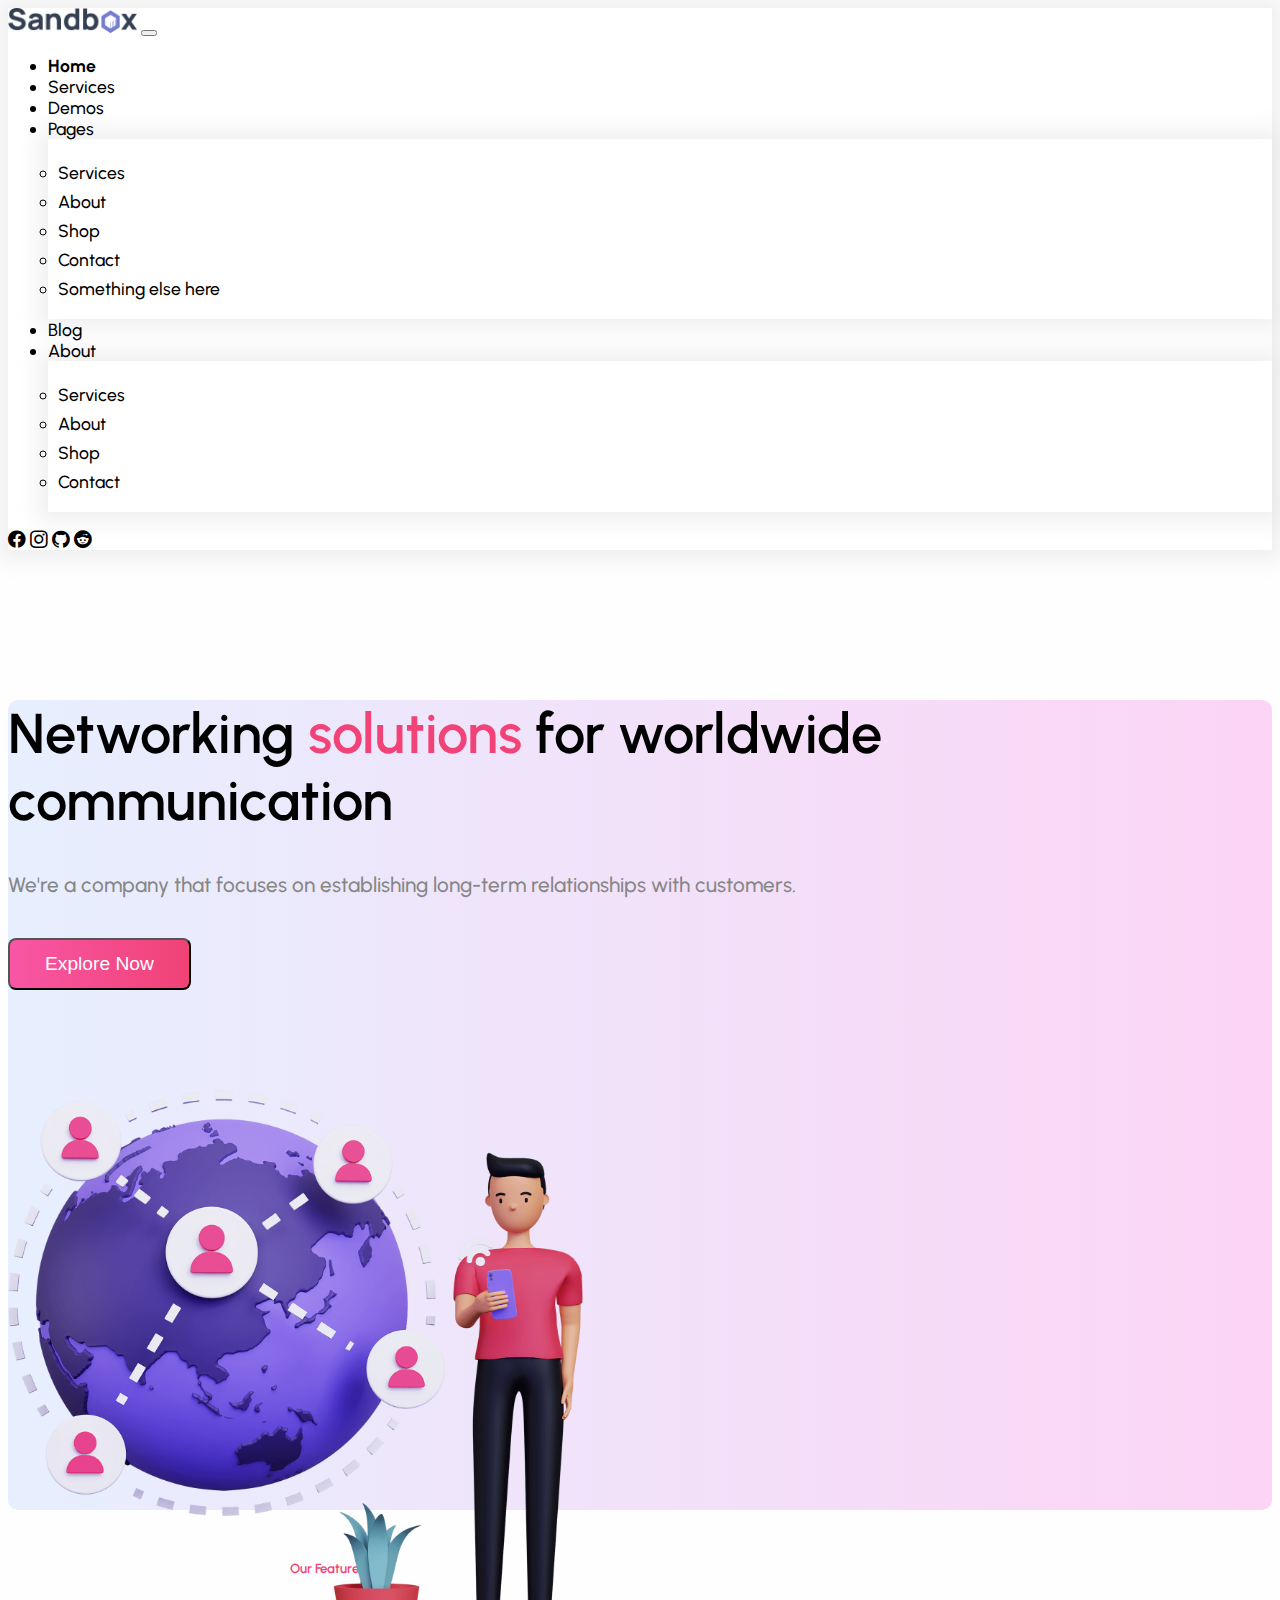
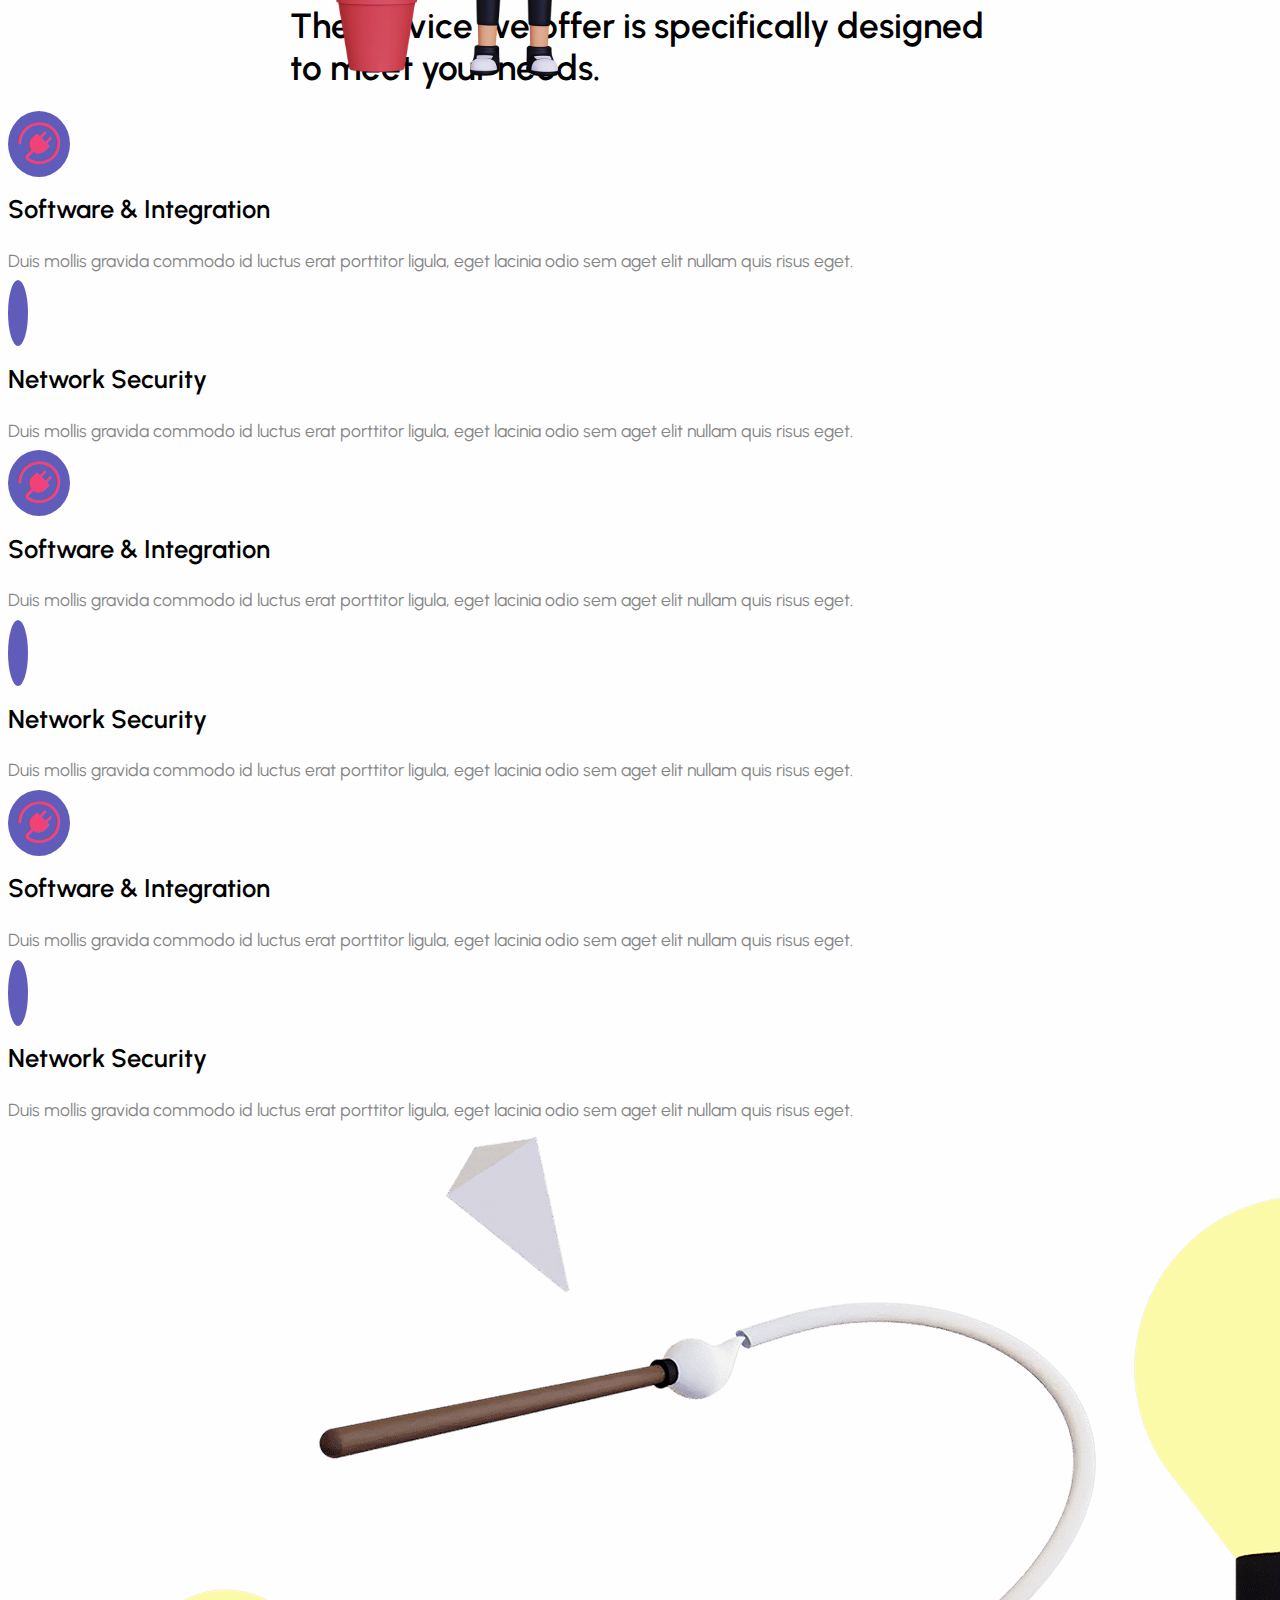
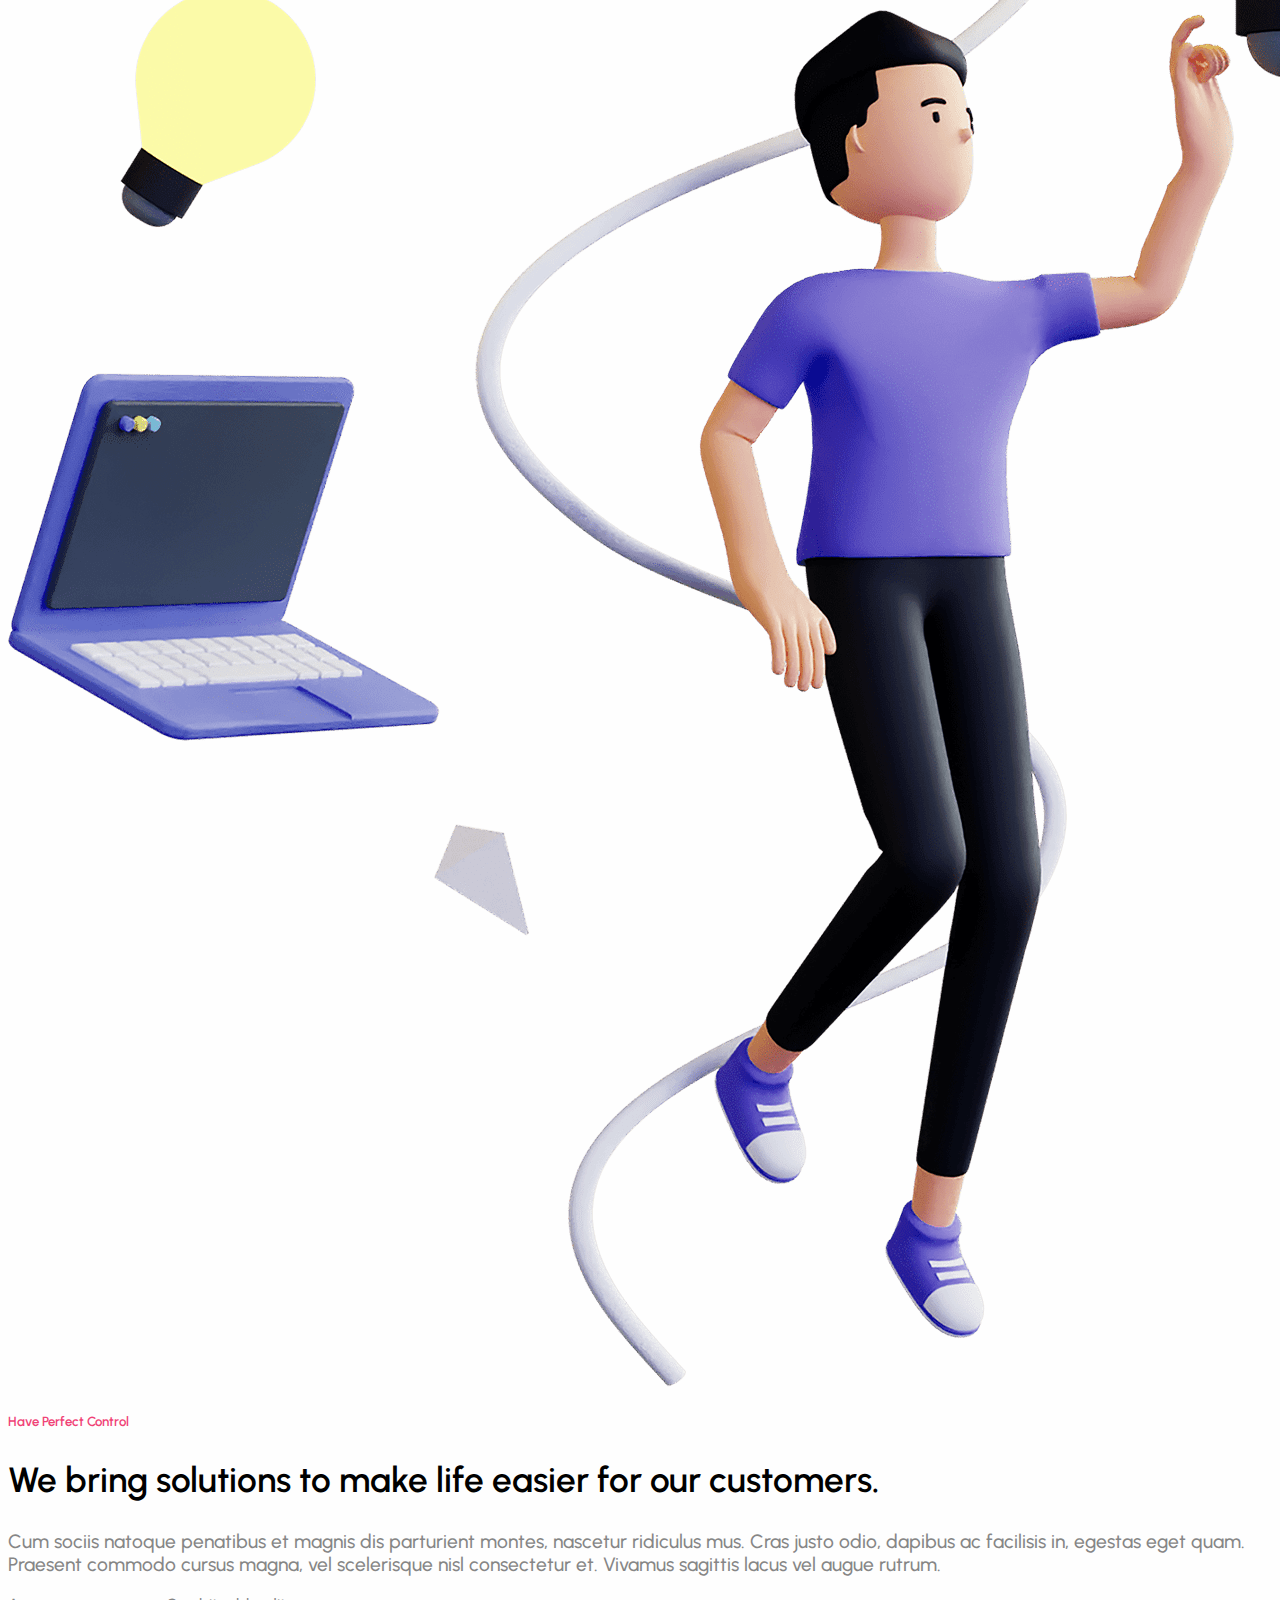
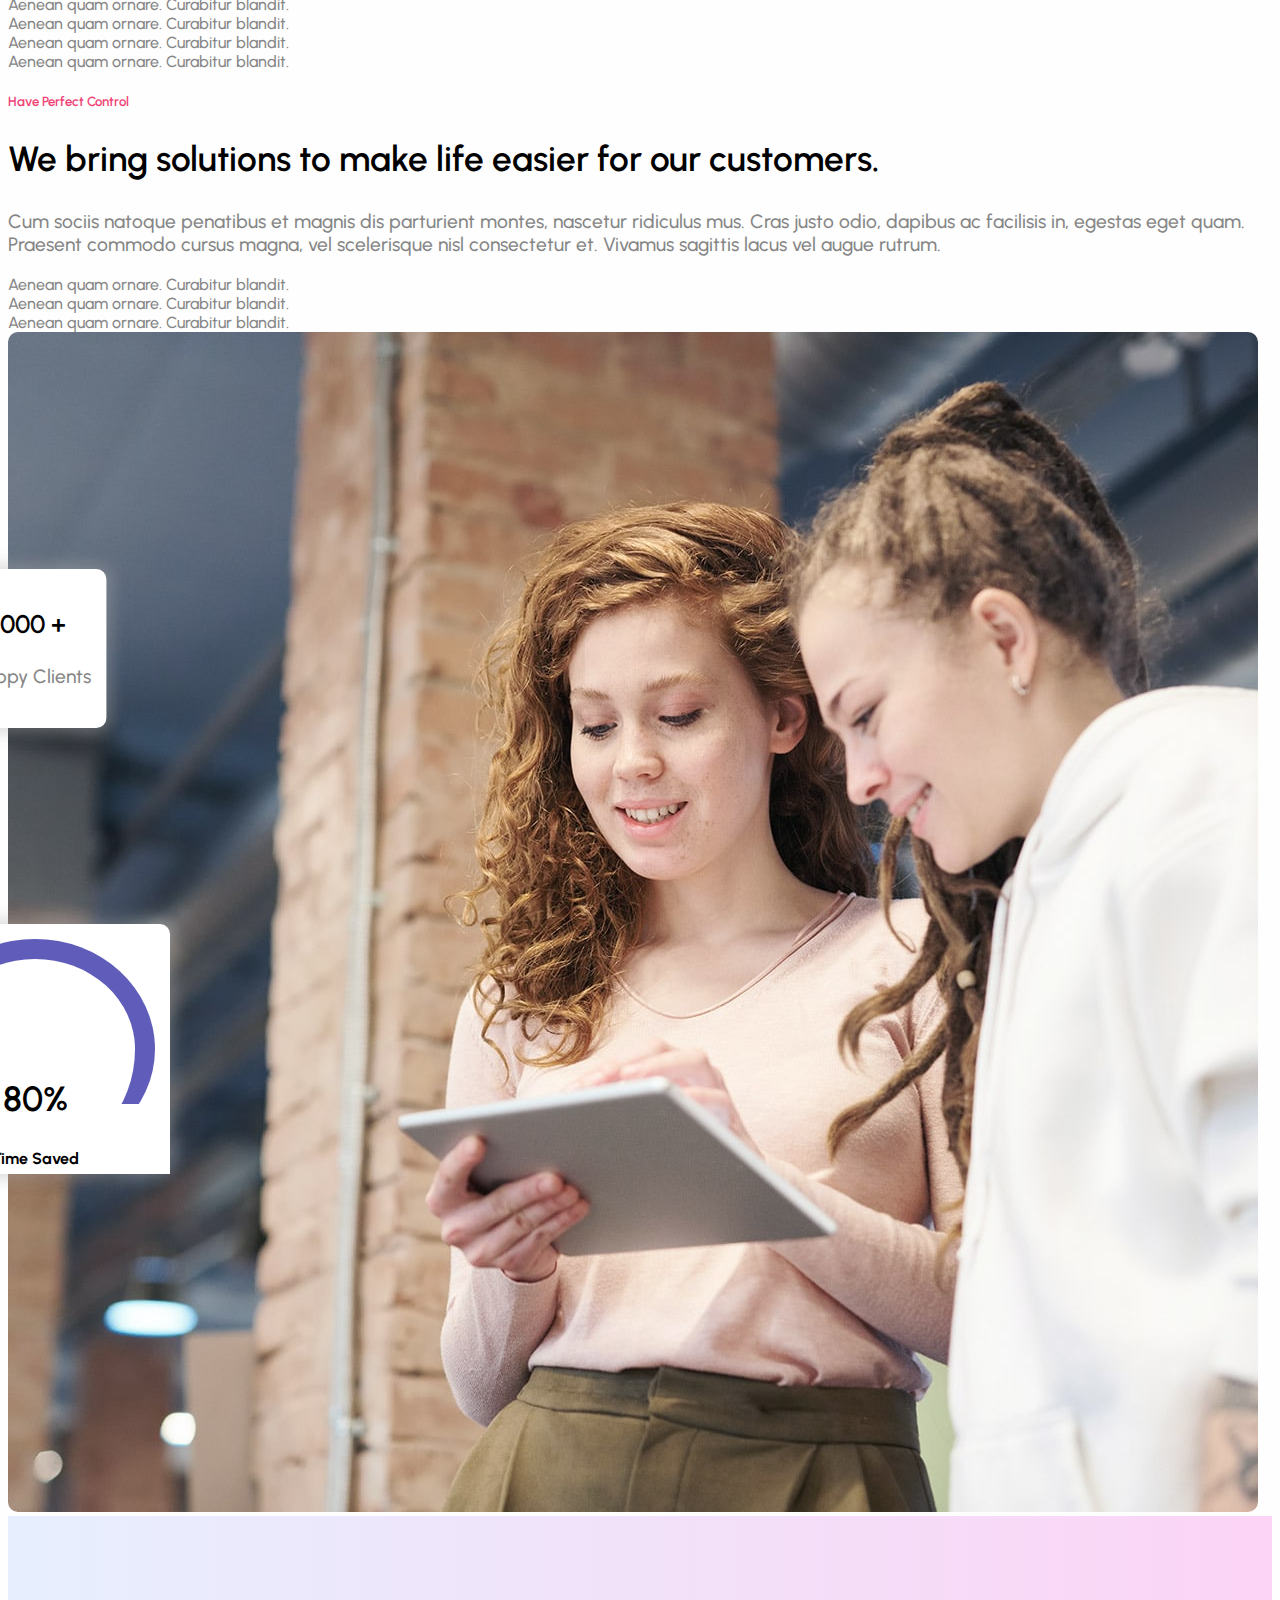
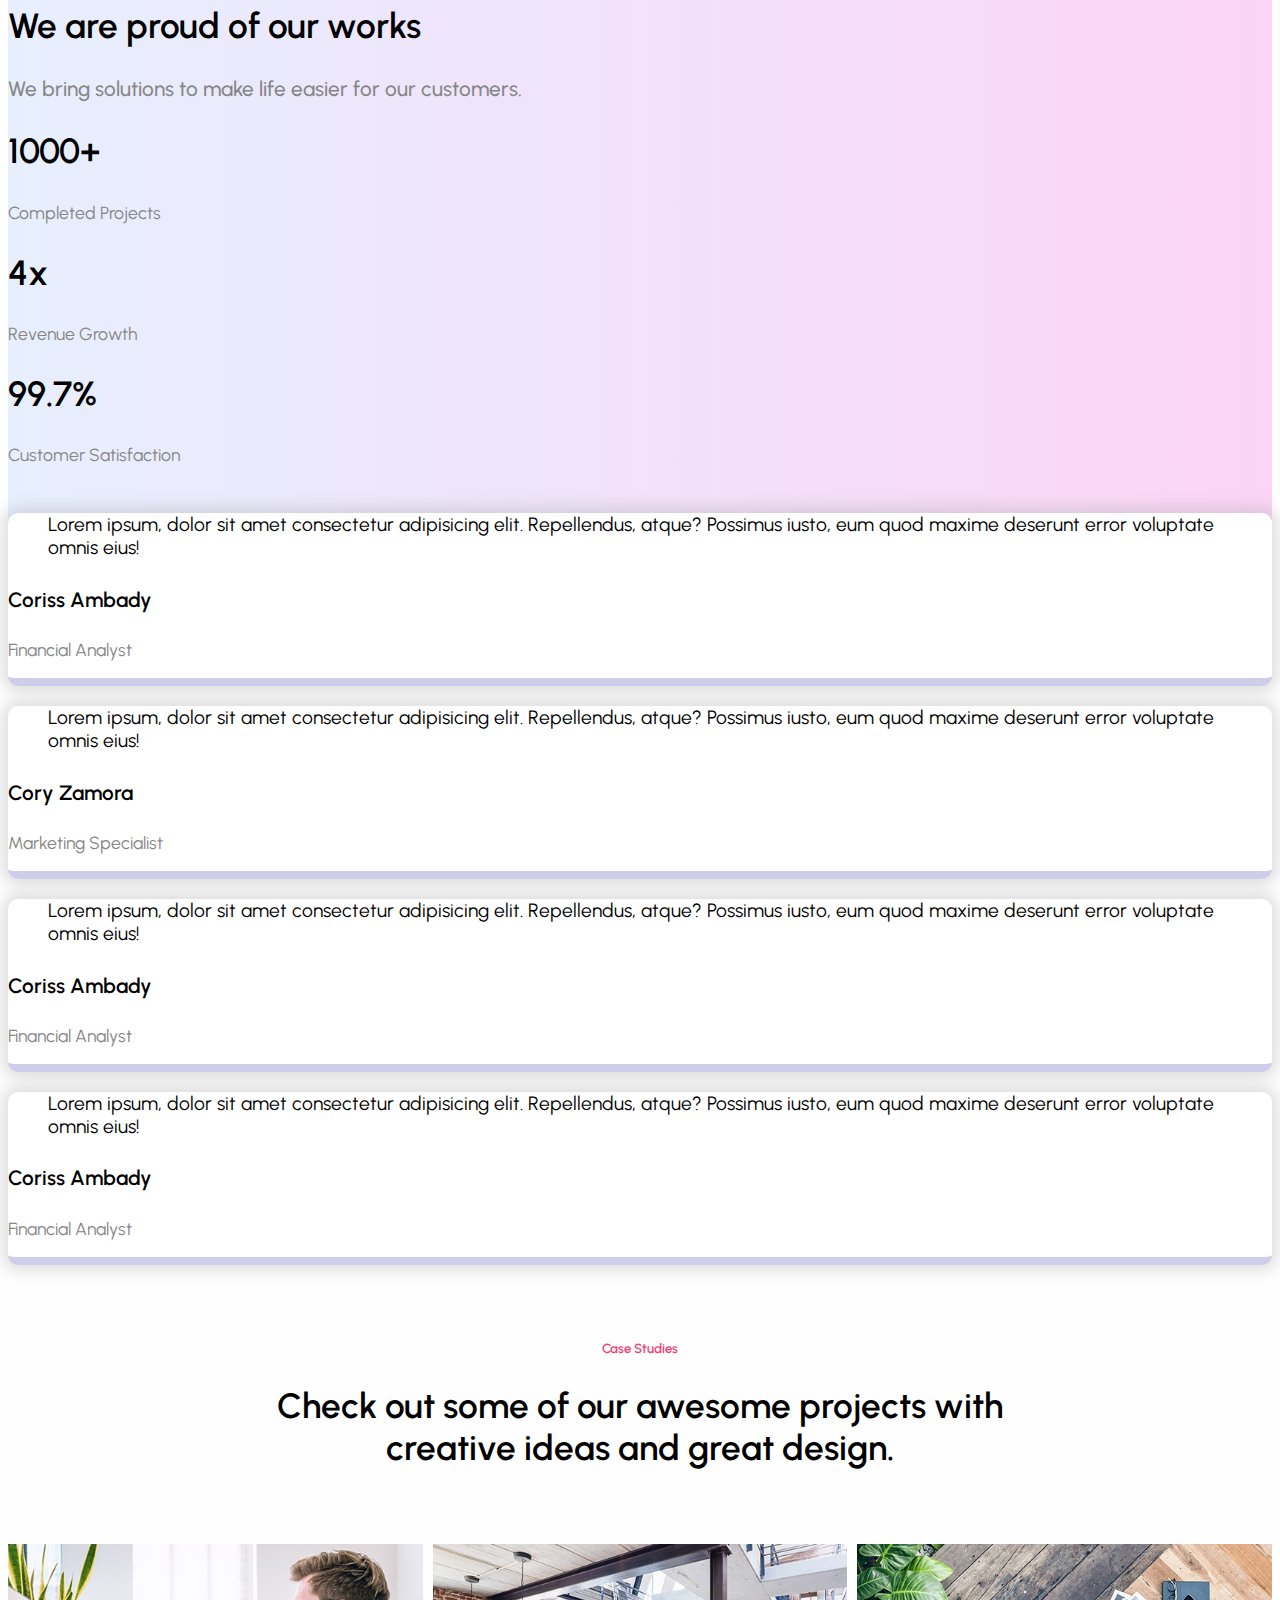
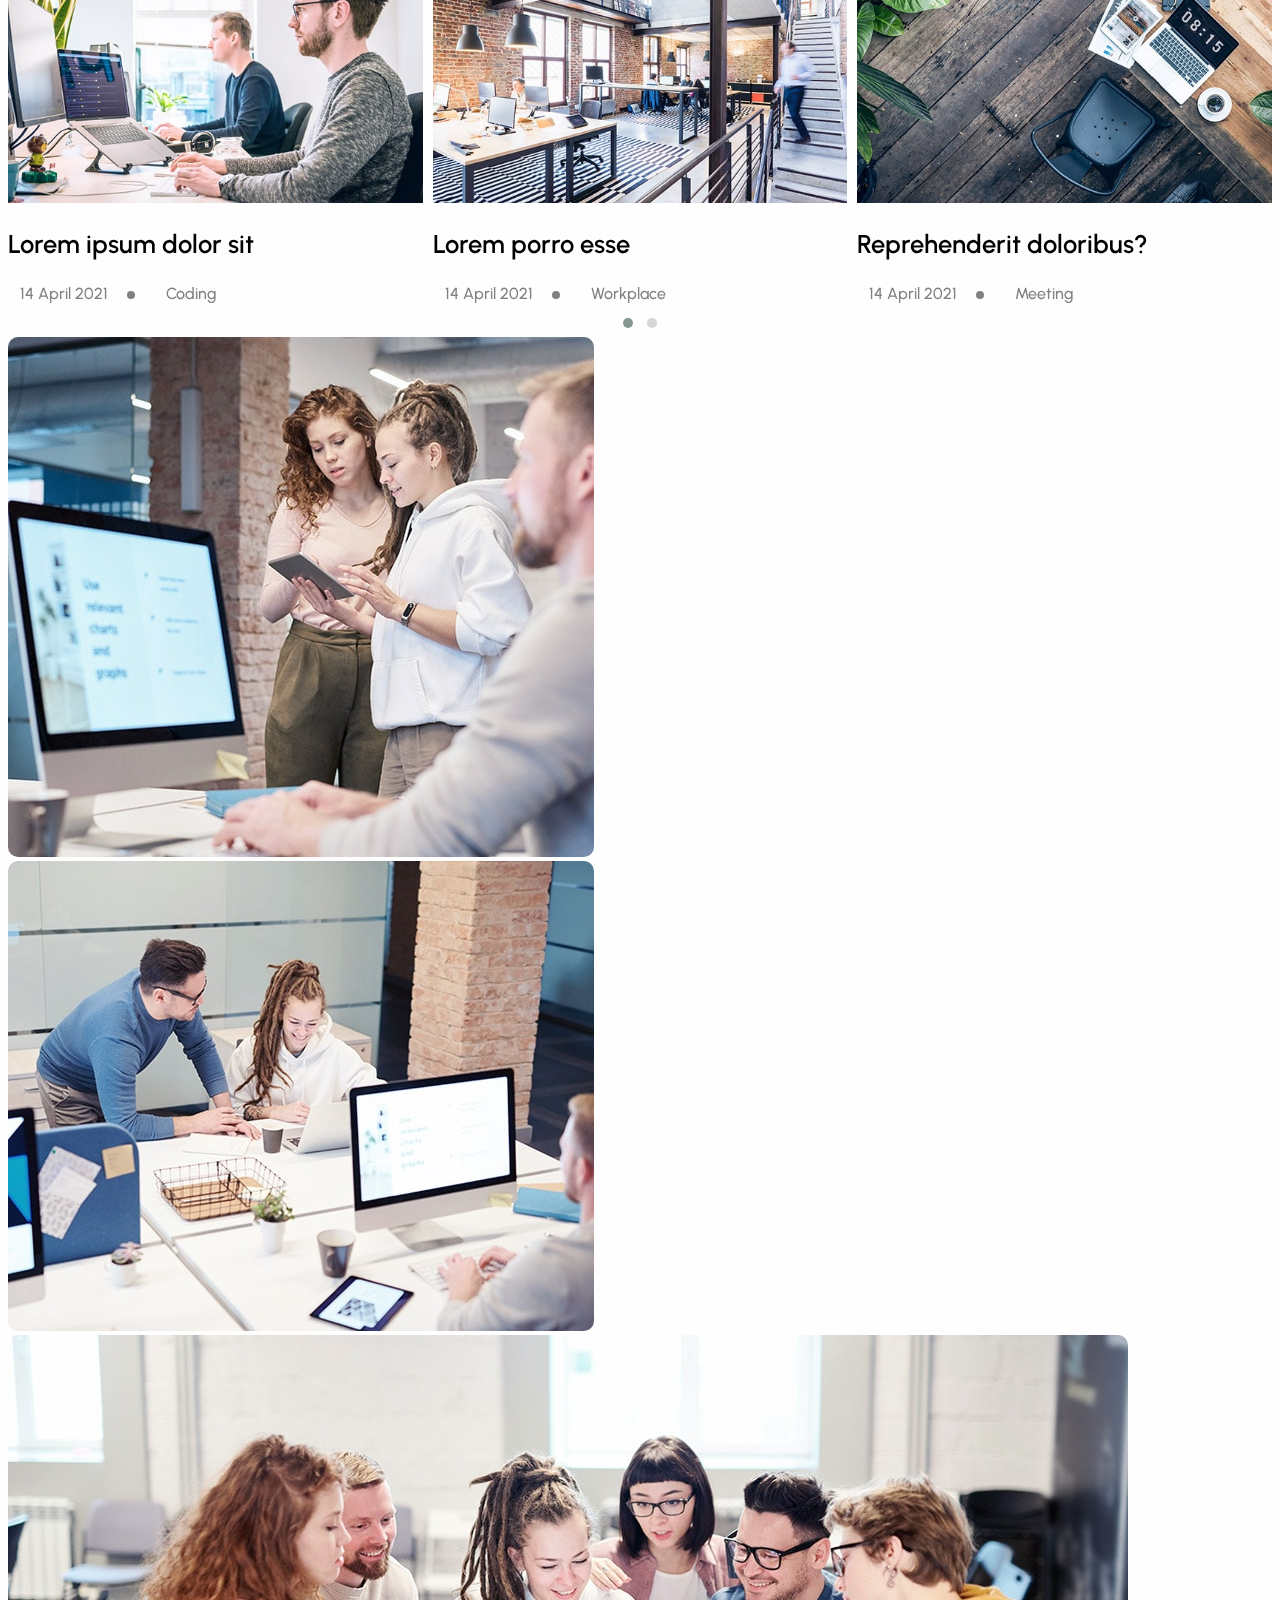
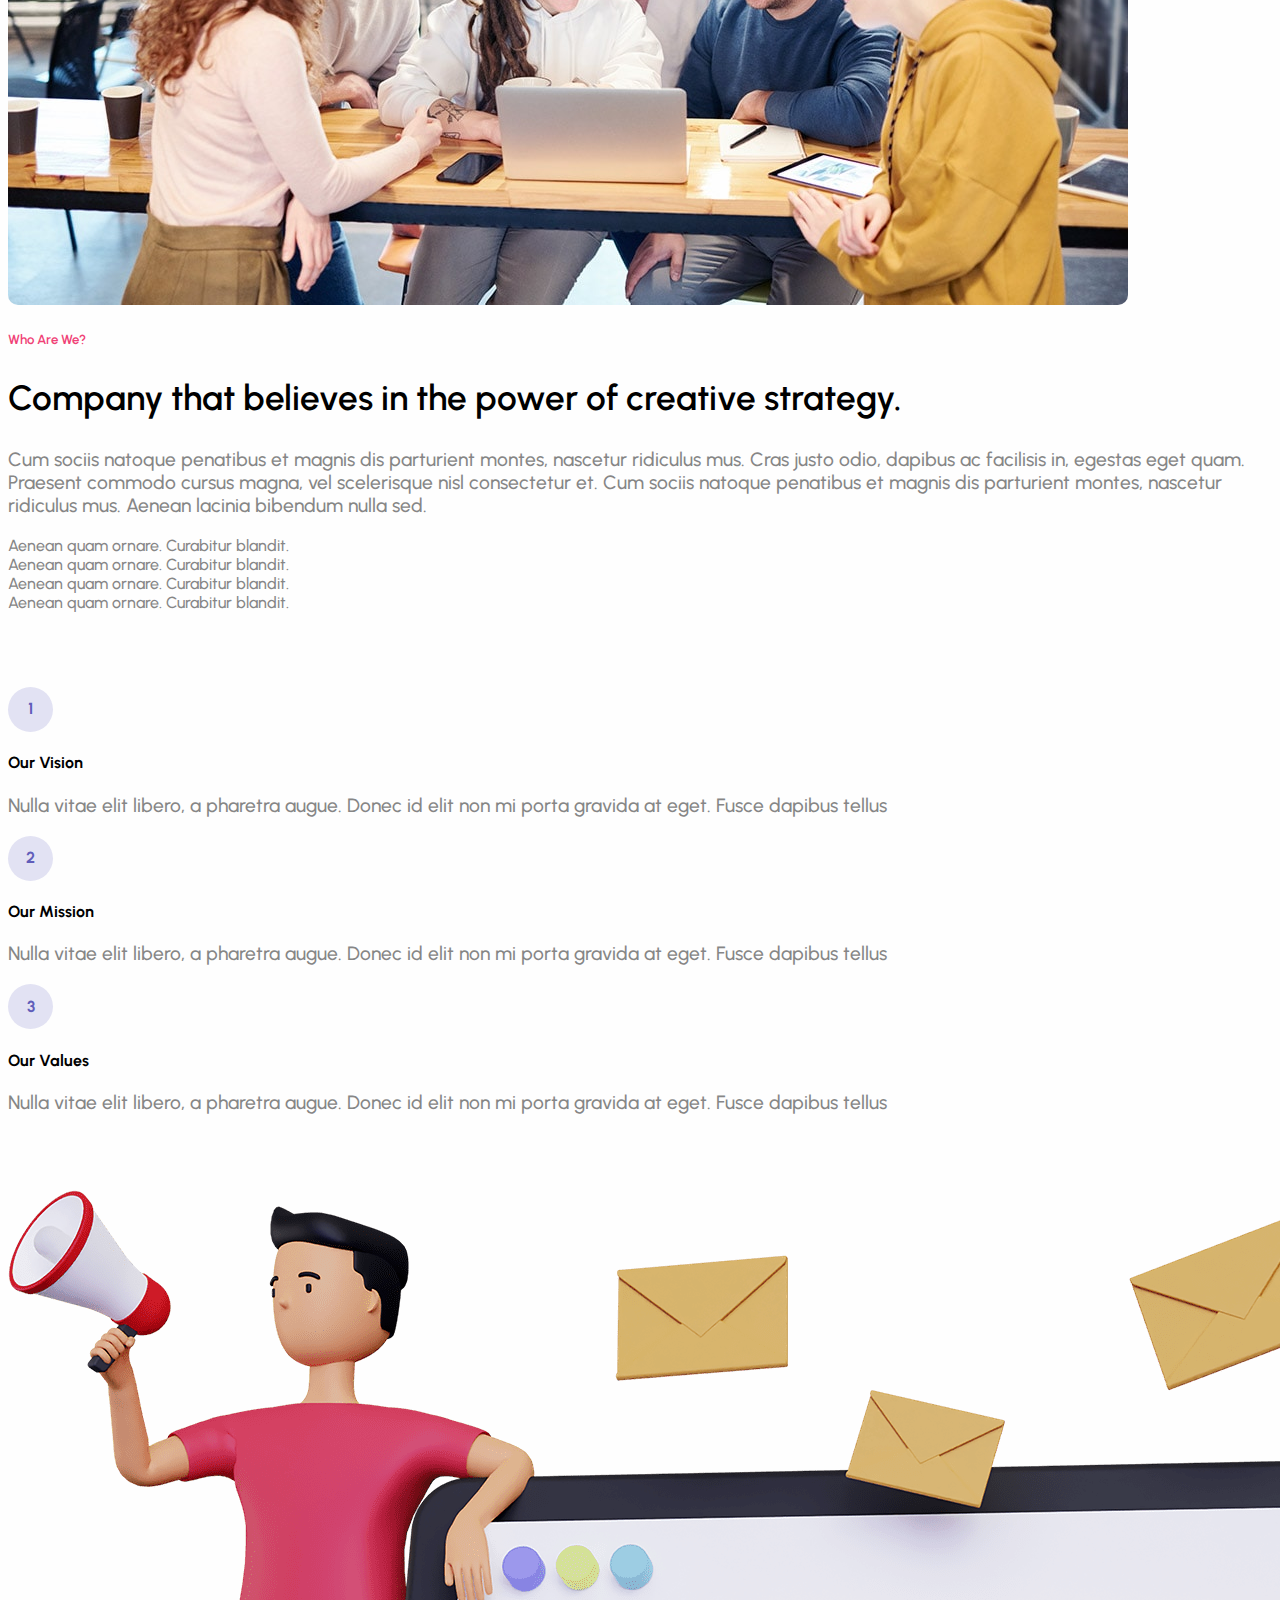
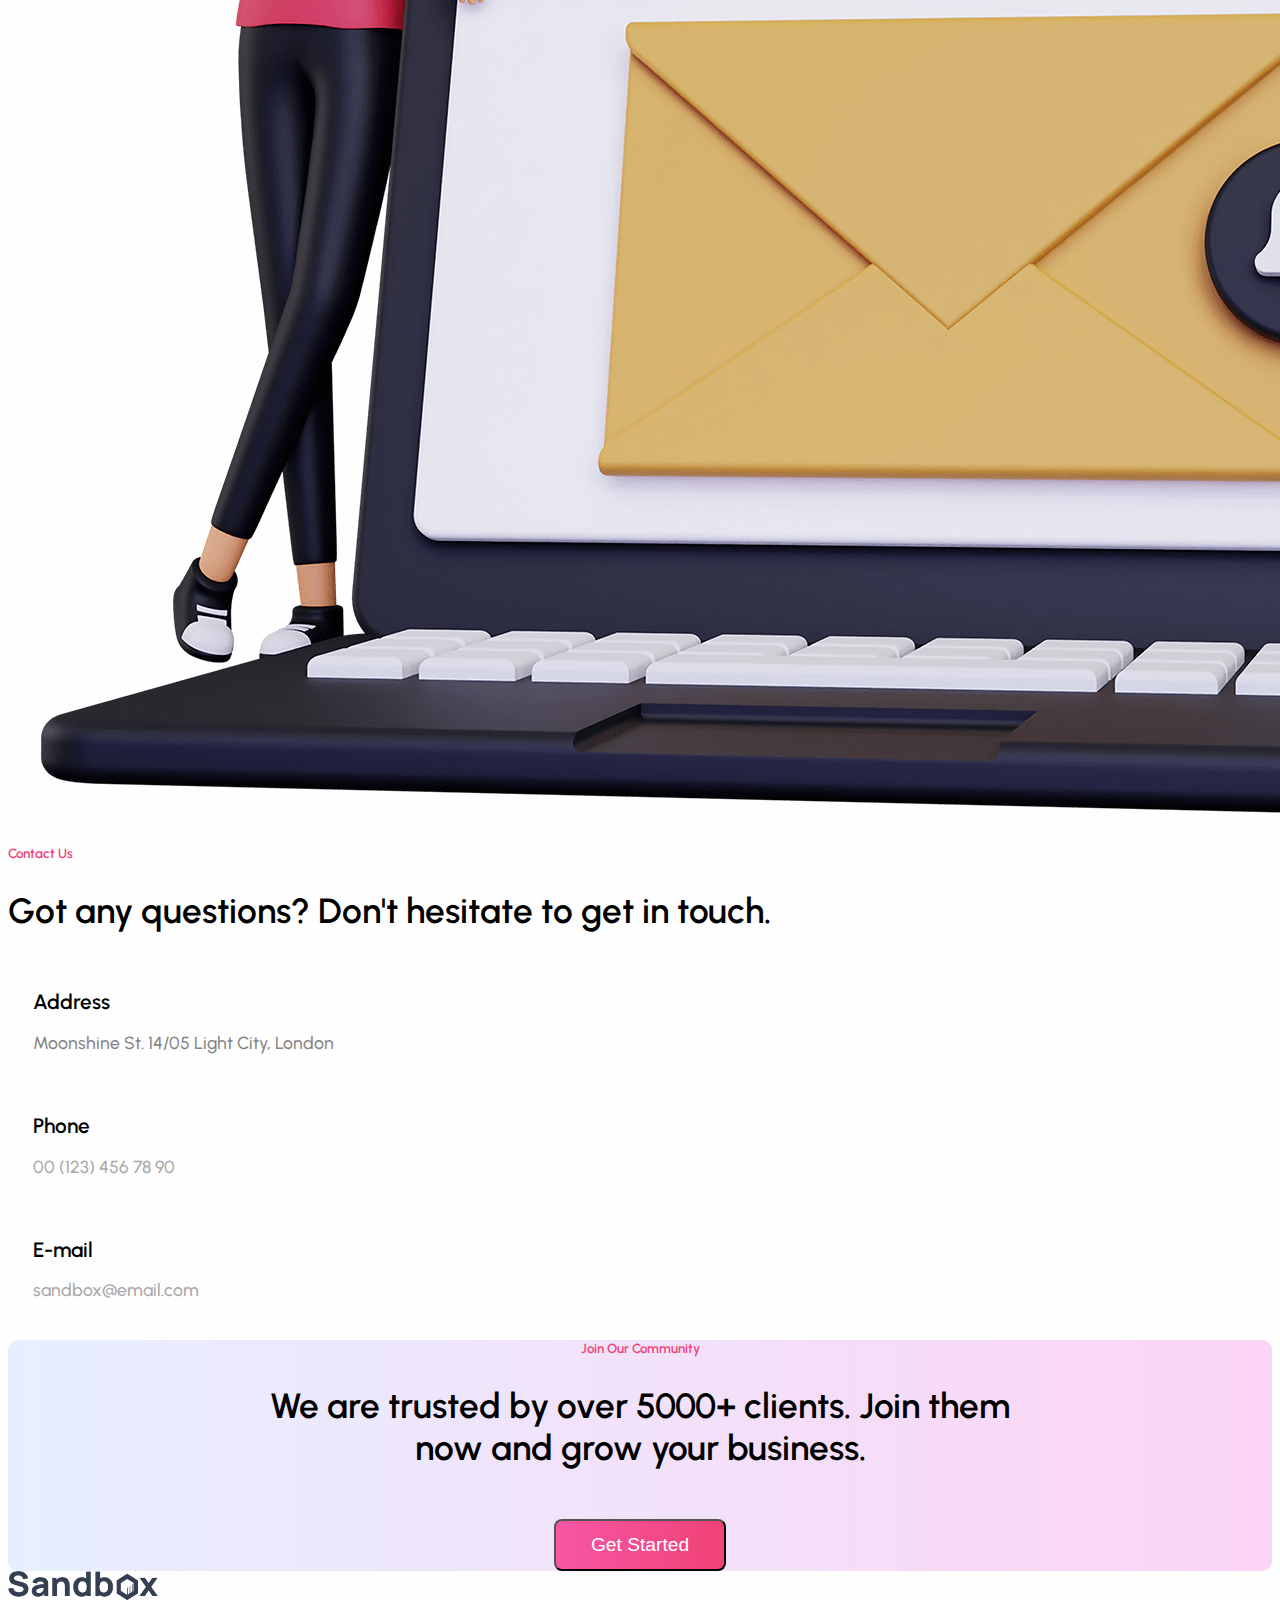
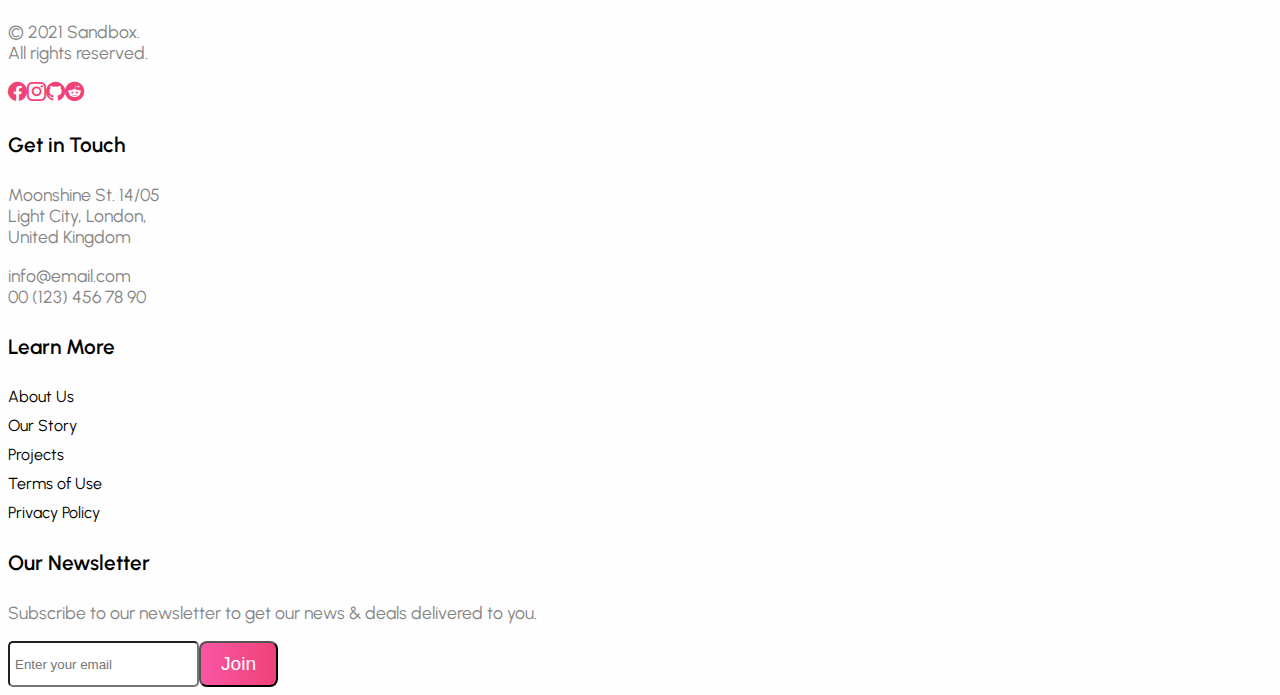
<file: index.html>
<!DOCTYPE html>
<html lang="en">
<head>
    <meta charset="UTF-8">
    <meta http-equiv="X-UA-Compatible" content="IE=edge">
    <meta name="viewport" content="width=device-width, initial-scale=1.0">
    
    <!-- CSS only -->
    <link href="https://cdn.jsdelivr.net/npm/bootstrap@5.1.3/dist/css/bootstrap.min.css" rel="stylesheet" integrity="sha384-1BmE4kWBq78iYhFldvKuhfTAU6auU8tT94WrHftjDbrCEXSU1oBoqyl2QvZ6jIW3" crossorigin="anonymous">
    <link rel="stylesheet" href="https://cdn.jsdelivr.net/npm/bootstrap-icons@1.8.1/font/bootstrap-icons.css">
    <link rel="stylesheet" href="https://cdnjs.cloudflare.com/ajax/libs/font-awesome/6.1.1/css/all.min.css" integrity="sha512-KfkfwYDsLkIlwQp6LFnl8zNdLGxu9YAA1QvwINks4PhcElQSvqcyVLLD9aMhXd13uQjoXtEKNosOWaZqXgel0g==" crossorigin="anonymous" referrerpolicy="no-referrer" />
    <link rel="stylesheet" href="https://cdnjs.cloudflare.com/ajax/libs/OwlCarousel2/2.3.4/assets/owl.carousel.min.css" integrity="sha512-tS3S5qG0BlhnQROyJXvNjeEM4UpMXHrQfTGmbQ1gKmelCxlSEBUaxhRBj/EFTzpbP4RVSrpEikbmdJobCvhE3g==" crossorigin="anonymous" referrerpolicy="no-referrer" />
    <link rel="stylesheet" href="https://cdnjs.cloudflare.com/ajax/libs/OwlCarousel2/2.3.4/assets/owl.theme.default.min.css" integrity="sha512-sMXtMNL1zRzolHYKEujM2AqCLUR9F2C4/05cdbxjjLSRvMQIciEPCQZo++nk7go3BtSuK9kfa/s+a4f4i5pLkw==" crossorigin="anonymous" referrerpolicy="no-referrer" />
    <link rel="stylesheet" href="scss/index.css">
    <link rel="stylesheet" href="scss/animate.css">
    <title>Document</title>
</head>
<body>
    <div class="navbarr">
            <nav class="navbar navbar-expand-lg navbar-light py-3">
                <div class="container">
                  <a class="navbar-brand" href="index.html#"><img src="img/logo-purple@2x.png" class="logo" alt=""></a>
                  <button class="navbar-toggler" type="button" data-bs-toggle="collapse" data-bs-target="#navbarSupportedContent" aria-controls="navbarSupportedContent" aria-expanded="false" aria-label="Toggle navigation">
                    <span class="navbar-toggler-icon"></span>
                  </button>
                  <div class="collapse navbar-collapse" id="navbarSupportedContent">
                    <ul class="navbar-nav mx-auto mb-2 mb-lg-0">
                      <li class="nav-item mx-3">
                        <a class="nav-link active" aria-current="page" href="index.html#">Home</a>
                      </li>
                      <li class="nav-item mx-3">
                        <a class="nav-link text-success" href="services.html#">Services</a>
                      </li>
                      <li class="nav-item mx-3">
                        <a class="nav-link" href="#">Demos</a>
                      </li>
                      <li class="nav-item mx-3">
                        <a class="nav-link" href="#">
                          Pages
                        </a>
                        <ul class="dropdown-menu">
                          <li><a class="dropdown-item" href="#">Services</a></li>
                          <li><a class="dropdown-item" href="#">About</a></li>
                          <li><a class="dropdown-item" href="#">Shop</a></li>
                          <li><a class="dropdown-item" href="#">Contact</a></li>
                          <li><a class="dropdown-item" href="#">Something else here</a></li>
                        </ul>
                      </li>
                      <li class="nav-item mx-3">
                        <a class="nav-link" href="#">Blog</a>
                      </li>
                      <li class="nav-item mx-3">
                        <a class="nav-link" href="#">
                          About
                        </a>
                        <ul class="dropdown-menu" aria-labelledby="navbarDropdown2">
                          <li><a class="dropdown-item" href="services.html#">Services</a></li>
                          <li><a class="dropdown-item" href="#">About</a></li>
                          <li><a class="dropdown-item" href="#">Shop</a></li>
                          <li><a class="dropdown-item" href="#">Contact</a></li>
                          
                        </ul>
                      </li>
                    </ul>
                    <div class="d-flex icons">
                        <i class="bi bi-facebook mx-2"></i>
                        <i class="bi bi-instagram mx-2"></i>
                        <i class="bi bi-github mx-2"></i>
                        <i class="bi bi-reddit mx-2"></i>
                    </div>
                  </div>
                </div>
              </nav>
    </div>

    <div class="banner banner1">
        <div class="ban1bac mx-3">
            <div class="container">
                <div class="row pt-5">
                    <div class="col-lg-6">
                         <div class="textwrap">
                             <h1>Networking <span class="pink">solutions</span> for worldwide communication</h1>
                             <p class="bp mt-4">We're a company that focuses on establishing long-term relationships with customers.
                            </p>
                            <button class="btn btn-md">Explore Now</button>
                         </div>
                     </div>
                     <div class="col-lg-5 my-3 my-lg-0 b1imgbcw">
                         <img src="img/b1bg.png" alt="" class="w-100 b1img">
                     </div>
                </div>
            </div>
        </div>
    </div>

    <div class="features">
        <div class="container py-5">
            <div class="title text-center">
                <h5>Our Features</h5>
                <h2 class="my-3">The service we offer is specifically designed to meet your needs.</h2>
            </div>
            <div class="row mt-5">
                <div class="col-lg-4 p-3 mt-4">
                    <div class="row">
                        <div class="col-3 text-center feat_icon">
                            <i class="bi bi-plugin"></i>
                        </div>
                        <div class="col-9">
                            <h3>Software & Integration</h3>
                            <p>Duis mollis gravida commodo id luctus erat porttitor ligula, eget lacinia odio sem aget elit nullam quis risus eget.</p>
                        </div>
                    </div>
                </div>
                <div class="col-lg-4 p-3 mt-4">
                    <div class="row">
                        <div class="col-3 feat_icon text-center">
                            <i class="fa-solid fa-shield-halved"></i>
                        </div>
                        <div class="col-9">
                            <h3>Network Security</h3>
                            <p>Duis mollis gravida commodo id luctus erat porttitor ligula, eget lacinia odio sem aget elit nullam quis risus eget.</p>
                        </div>
                    </div>
                </div>
                <div class="col-lg-4 p-3 mt-4">
                    <div class="row">
                        <div class="col-3 feat_icon text-center">
                            <i class="bi bi-plugin"></i>
                        </div>
                        <div class="col-9">
                            <h3>Software & Integration</h3>
                            <p>Duis mollis gravida commodo id luctus erat porttitor ligula, eget lacinia odio sem aget elit nullam quis risus eget.</p>
                        </div>
                    </div>
                </div>
                <div class="col-lg-4 p-3 mt-4">
                    <div class="row">
                        <div class="col-3 feat_icon text-center">
                            <i class="fa-solid fa-shield-halved"></i>
                        </div>
                        <div class="col-9">
                            <h3>Network Security</h3>
                            <p>Duis mollis gravida commodo id luctus erat porttitor ligula, eget lacinia odio sem aget elit nullam quis risus eget.</p>
                        </div>
                    </div>
                </div>
                <div class="col-lg-4 p-3 mt-4">
                    <div class="row">
                        <div class="col-3 feat_icon text-center">
                            <i class="bi bi-plugin"></i>
                        </div>
                        <div class="col-9">
                            <h3>Software & Integration</h3>
                            <p>Duis mollis gravida commodo id luctus erat porttitor ligula, eget lacinia odio sem aget elit nullam quis risus eget.</p>
                        </div>
                    </div>
                </div>
                <div class="col-lg-4 p-3 mt-4">
                    <div class="row">
                        <div class="col-3 feat_icon text-center">
                            <i class="fa-solid fa-shield-halved"></i>
                        </div>
                        <div class="col-9">
                            <h3>Network Security</h3>
                            <p>Duis mollis gravida commodo id luctus erat porttitor ligula, eget lacinia odio sem aget elit nullam quis risus eget.</p>
                        </div>
                    </div>
                </div>
            </div>
        </div>
    </div>
    <div class="picban my-5">
        <div class="container">
            <div class="row justify-content-between">
                <div class="col-lg-6 piccol">
                    <img src="img/b2b.png" alt="" class="w-100">
                </div>
                <div class="col-lg-5 textcol">
                    <div class="text-wrap pt-5">
                        <h5 class="pt-lg-5">Have Perfect Control</h5>
                        <h2 class="my-4">We bring solutions to make life easier for our customers.</h2>
                        <p>Cum sociis natoque penatibus et magnis dis parturient montes, nascetur ridiculus mus. Cras justo odio, dapibus ac facilisis in, egestas eget quam. Praesent commodo cursus magna, vel scelerisque nisl consectetur et. Vivamus sagittis lacus vel augue rutrum.</p>
                        <div class="row">
                            <div class="col-lg-6">
                                <div class="nowrap my-3">
                                    <div><i class="fa-solid fa-circle-check me-3"></i></div>
                                    <div>Aenean quam ornare. Curabitur blandit.</div>
                                </div>
                            </div>
                            <div class="col-lg-6">
                                <div class="nowrap my-3">
                                    <div><i class="fa-solid fa-circle-check me-3"></i></div>
                                    <div>Aenean quam ornare. Curabitur blandit.</div>
                                </div>
                            </div>
                            <div class="col-lg-6">
                                <div class="nowrap my-3">
                                    <div><i class="fa-solid fa-circle-check me-3"></i></div>
                                    <div>Aenean quam ornare. Curabitur blandit.</div>
                                </div>
                            </div>
                            <div class="col-lg-6">
                                <div class="nowrap my-3">
                                    <div><i class="fa-solid fa-circle-check me-3"></i></div>
                                    <div>Aenean quam ornare. Curabitur blandit.</div>
                                </div>
                            </div>
                        </div>
                    </div>
                </div>
            </div>
        </div>
    </div>

    <div class="picban picban2 my-5">
        <div class="container">
            <div class="row justify-content-between">
                <div class="col-lg-5 textcol">
                    <div class="text-wrap pt-5">
                        <h5>Have Perfect Control</h5>
                        <h2 class="my-4">We bring solutions to make life easier for our customers.</h2>
                        <p>Cum sociis natoque penatibus et magnis dis parturient montes, nascetur ridiculus mus. Cras justo odio, dapibus ac facilisis in, egestas eget quam. Praesent commodo cursus magna, vel scelerisque nisl consectetur et. Vivamus sagittis lacus vel augue rutrum.</p>
                        <div class="list">
                            <div class="nowrap my-3">
                                <div><i class="fa-solid fa-circle-check me-3"></i></div>
                                <div>Aenean quam ornare. Curabitur blandit.</div>
                            </div>
                            <div class="nowrap my-3">
                                <div><i class="fa-solid fa-circle-check me-3"></i></div>
                                <div>Aenean quam ornare. Curabitur blandit.</div>
                            </div>
                            <div class="nowrap my-3">
                                <div><i class="fa-solid fa-circle-check me-3"></i></div>
                                <div>Aenean quam ornare. Curabitur blandit.</div>
                            </div>
                            
                        </div>
                    </div>
                </div>
                <div class="col-lg-6 piccol">
                    <img src="img/b2bg.jpg" alt="" class="w-100">
                    <div class="hovimg hovimg1 d-none d-lg-block">
                        <div class="flex_con">
                            <i class="fa-solid fa-users"></i>
                            <div class="texts">
                                <h3><span class="counter">25000</span> +<h3>
                                <p>Happy Clients</p>
                            </div>
                        </div>
                    </div>
                    <div class="hovimg hovimg2 d-none d-lg-block">
                        <div class="img_warpper">
                            <div class="progressbar"></div>
                            <div class="coverup"></div>
                            <div class="inertxt">
                                <h2><span class="counter">80</span>%</h2>
                                <h4 class="tnow">Time Saved</h4>
                            </div>
                        </div>
                    </div>
                </div>
            </div>
        </div>
    </div>

    <div class="qualities">
        <div class="qualities_top">
            <div class="container">
                <div class="row justify-content-between">
                    <div class="col-lg-3">
                        <h2>We are proud of our works</h2>
                        <p class="bp">We bring solutions to make life easier for our customers.</p>
                    </div>
                    <div class="col-lg-8">
                        <div class="row">
                            <div class="col-lg-4 text-center">
                                <div><i class="fa-solid fa-clipboard-check"></i></div>
                                <h2><span class="counter">1000</span>+</h2>
                                <p>Completed Projects</p>
                            </div>
                            <div class="col-lg-4 text-center">
                                <div><i class="fa-solid fa-arrow-up-right-dots"></i></div>
                                <h2>4x</h2>
                                <p>Revenue Growth</p>
                            </div>
                            <div class="col-lg-4 text-center">
                                <div><i class="fa-solid fa-users"></i></div>
                                <h2><span class="counter">99.7</span>%</h2>
                                
                                <p>Customer Satisfaction</p>
                            </div>    
                        </div>
                    </div>
                </div>
            </div>
            
        </div>
        <div class="qualities_bottom">
            <div class="container">
                <div class="row">
                    <div class="col-lg-3">
                        <div class="card_tw p-4">
                            <p><blockquote>
                                Lorem ipsum, dolor sit amet consectetur adipisicing elit. Repellendus, atque? Possimus iusto, eum quod maxime deserunt error voluptate omnis eius!
                            </blockquote></p>
                            <h4>Coriss Ambady</h4>
                            <p>Financial Analyst</p>
                        </div>
                    </div>
                    <div class="col-lg-3">
                        <div class="card_tw p-4">
                            <p><blockquote>
                                Lorem ipsum, dolor sit amet consectetur adipisicing elit. Repellendus, atque? Possimus iusto, eum quod maxime deserunt error voluptate omnis eius!
                            </blockquote></p>
                            <h4>Cory Zamora</h4>
                            <p>Marketing Specialist</p>
                        </div>
                    </div>
                    <div class="col-lg-3">
                        <div class="card_tw p-4">
                            <p><blockquote>
                                Lorem ipsum, dolor sit amet consectetur adipisicing elit. Repellendus, atque? Possimus iusto, eum quod maxime deserunt error voluptate omnis eius!
                            </blockquote></p>
                            <h4>Coriss Ambady</h4>
                            <p>Financial Analyst</p>
                        </div>
                    </div>
                    <div class="col-lg-3">
                        <div class="card_tw p-4">
                            <p><blockquote>
                                Lorem ipsum, dolor sit amet consectetur adipisicing elit. Repellendus, atque? Possimus iusto, eum quod maxime deserunt error voluptate omnis eius!
                            </blockquote></p>
                            <h4>Coriss Ambady</h4>
                            <p>Financial Analyst</p>
                        </div>
                    </div>
                </div>
            </div>
        </div>
    </div>

    <div class="casestd">
        <div class="container">
            <div class="case_title">
                <h5>Case Studies</h5>
                <h2 class="py-3">Check out some of our awesome projects with creative ideas and great design.</h2>
            </div>
            <div class="slider">
                <div class="owl-carousel owl-theme owl-carousel1">
                    <div class="item">
                        <div class="img_con">
                            <img src="img/art1.jpg" alt="" class="w-100">
                            <div class="imgoverlay"></div>
                            <div class="slideintxt"><a href="#"><h4>Read More</h4></a></div>
                        </div>
                        <h3 class="pt-4">Lorem ipsum dolor sit</h3>
                        <div class="details">
                            <i class="fa-solid fa-calendar-days"></i>14 April 2021
                            <span class="greydot"></span>
                            <i class="fa-solid fa-keyboard"></i>Coding
                        </div>
                    </div>
                    <div class="item">
                        <div class="img_con">
                            <img src="img/sliderimg2.jpg" alt="" class="w-100">
                            <div class="imgoverlay"></div>
                            <div class="slideintxt"><a href="#"><h4>Read More</h4></a></div>
                        </div>
                        <h3 class="pt-4">Lorem porro esse</h3>
                        <div class="details">
                            <i class="fa-solid fa-calendar-days"></i>14 April 2021
                            <span class="greydot"></span>
                            <i class="fa-solid fa-keyboard"></i>Workplace
                        </div>
                    </div>
                    <div class="item">
                        <div class="img_con">
                            <img src="img/sliderimg3.jpg" alt="" class="w-100">
                            <div class="imgoverlay"></div>
                            <div class="slideintxt"><a href="#"><h4>Read More</h4></a></div>
                        </div>
                        <h3 class="pt-4">Reprehenderit doloribus?</h3>
                        <div class="details">
                            <i class="fa-solid fa-calendar-days"></i>14 April 2021
                            <span class="greydot"></span>
                            <i class="fa-solid fa-keyboard"></i>Meeting
                        </div>
                    </div>
                    <div class="item">
                        <div class="img_con">
                            <img src="img/sliderimg4.jpg" alt="" class="w-100">
                            <div class="imgoverlay"></div>
                            <div class="slideintxt"><a href="#"><h4>Read More</h4></a></div>
                        </div>
                        <h3 class="pt-4">Quaerat culpa quos</h3>
                        <div class="details">
                            <i class="fa-solid fa-calendar-days"></i>14 April 2021
                            <span class="greydot"></span>
                            <i class="fa-solid fa-keyboard"></i>Business Trips
                        </div>
                    </div>
                    
                </div>
            </div>
            

        </div>
    </div>

    <div class="picban my-5 py-5">
        <div class="container mt-5">
            <div class="row justify-content-between">
                <div class="col-lg-6 piccol">
                    <div class="row">
                        <div class="col-sm-6 mt-4"><img src="img/b4bgsm1.jpg" alt="" class="w-100"></div>
                        <div class="col-sm-6 mt-4"><img src="img/b4bg2.jpg" alt="" class="w-100"></div>
                        <div class="col-lg-11 mt-4 mx-auto"><img src="img/b4bg.jpg" alt="" class="w-100"></div>
                    </div>
                    
                </div>
                <div class="col-lg-5 textcol">
                    <div class="text-wrap pt-5">
                        <h5>Who Are We?</h5>
                        <h2 class="my-4">Company that believes in the power of creative strategy.</h2>
                        <p>Cum sociis natoque penatibus et magnis dis parturient montes, nascetur ridiculus mus. Cras justo odio, dapibus ac facilisis in, egestas eget quam. Praesent commodo cursus magna, vel scelerisque nisl consectetur et. Cum sociis natoque penatibus et magnis dis parturient montes, nascetur ridiculus mus. Aenean lacinia bibendum nulla sed.</p>
                        <div class="row">
                            <div class="col-lg-6">
                                <div class="nowrap my-3">
                                    <div><i class="fa-solid fa-circle-check me-3"></i></div>
                                    <div>Aenean quam ornare. Curabitur blandit.</div>
                                </div>
                            </div>
                            <div class="col-lg-6">
                                <div class="nowrap my-3">
                                    <div><i class="fa-solid fa-circle-check me-3"></i></div>
                                    <div>Aenean quam ornare. Curabitur blandit.</div>
                                </div>
                            </div>
                            <div class="col-lg-6">
                                <div class="nowrap my-3">
                                    <div><i class="fa-solid fa-circle-check me-3"></i></div>
                                    <div>Aenean quam ornare. Curabitur blandit.</div>
                                </div>
                            </div>
                            <div class="col-lg-6">
                                <div class="nowrap my-3">
                                    <div><i class="fa-solid fa-circle-check me-3"></i></div>
                                    <div>Aenean quam ornare. Curabitur blandit.</div>
                                </div>
                            </div>
                        </div>
                    </div>
                </div>
                <div class="col-lg-12 py-5">
                    <div class="row justify-content-between mis_bar">
                        <div class="col-lg-4">
                            <div class="row">
                                <div class="col-2">
                                    <span class="numbering"><h4>1</h4></span>
                                </div>
                                <div class="col-10">
                                    <h4>Our Vision</h4>
                                    <p>Nulla vitae elit libero, a pharetra augue. Donec id elit non mi porta gravida at eget. Fusce dapibus tellus</p>
                                </div>
                            </div>
                        </div>
                        <div class="col-lg-4">
                            <div class="row">
                                <div class="col-2">
                                    <span class="numbering"><h4>2</h4></span>
                                </div>
                                <div class="col-10">
                                    <h4>Our Mission</h4>
                                    <p>Nulla vitae elit libero, a pharetra augue. Donec id elit non mi porta gravida at eget. Fusce dapibus tellus</p>
                                </div>
                            </div>
                        </div>
                        <div class="col-lg-4">
                            <div class="row">
                                <div class="col-2">
                                    <span class="numbering"><h4>3</h4></span>
                                </div>
                                <div class="col-10">
                                    <h4>Our Values</h4>
                                    <p>Nulla vitae elit libero, a pharetra augue. Donec id elit non mi porta gravida at eget. Fusce dapibus tellus</p>
                                </div>
                            </div>
                        </div>

                    </div>
                </div>
            </div>
        </div>
    </div>

    <div class="picban my-5 contact">
        <div class="container">
            <div class="row justify-content-between pb-5">
                <div class="col-lg-6 piccol">
                    <img src="img/conatctbanneer.png" alt="" class="w-100">
                </div>
                <div class="col-lg-5 textcol">
                    <div class="text-wrap">
                        <h5>Contact Us</h5>
                        <h2 class="my-4">Got any questions? Don't hesitate to get in touch.</h2>
                        
                        <div class="con_item py-4">
                            <div class="flex_con ">
                                <div><i class="fa-solid fa-map-location-dot"></i></div>
                                <div>
                                    <h4>Address</h4>
                                    <p>Moonshine St. 14/05 Light City, London</p>
                                </div>
                            </div>
                            <div class="flex_con ">
                                <div><i class="fa-solid fa-phone"></i></div>
                                <div>
                                    <h4>Phone</h4>
                                    <p><a href="tel:00 (123) 456 78 90">00 (123) 456 78 90</a></p>
                                </div>
                            </div>
                            <div class="flex_con ">
                                <div><i class="fa-solid fa-envelope"></i></div>
                                <div>
                                    <h4>E-mail</h4>
                                    <p><a href="mailto:sandbox@email.com">sandbox@email.com</a></p>
                                </div>
                            </div>
                        </div>
                    </div>
                </div>
            </div>
        </div>
    </div>

    <div class="join_us my-5 mx-3 py-5">
        <div class="container py-5">
            <div class="text_wrap">
                <h5>Join Our Community</h5>
                <h2 class="py-3">We are trusted by over 5000+ clients. Join them now and grow your business.</h2>
                <button class="btn btn-md">Get Started</button>
            </div>
        </div>
    </div>

    <div class="footer py-5">
        <div class="container">
            <div class="row justify-content-between gx-5">
                <div class="col-lg-3 py-3">
                    <div><img src="img/logo-dark@2x.png" alt="" class="f_logo"></div>
                    <p class="pt-4">© 2021 Sandbox. <br>
                        All rights reserved.
                        </p>
                    <div class="social_icons">
                        <a href="#"><i class="bi bi-facebook mx-2"></i></a>
                        <a href="#"><i class="bi bi-instagram mx-2"></i></a>
                        <a href="#"><i class="bi bi-github mx-2"></i></a>
                        <a href=""><i class="bi bi-reddit mx-2"></i></a>
                        <a href="#"><i class="fa-brands fa-youtube"></i></a>
                    </div>
                </div>
                <div class="col-lg-3 py-3">
                    <h4>Get in Touch</h4>
                    <p class="py-3">Moonshine St. 14/05<br>
                        Light City, London,<br> United Kingdom</p>
                    <p><a href="mailto:info@email.com">info@email.com</a><br>
                    <a href="tel:00 (123) 456 78 90 ">00 (123) 456 78 90 </a></p>

                </div>
                <div class="col-lg-3 py-3">
                    <h4>Learn More</h4>
                    <ul class="py-2">
                        <li><a href="#">About Us</a></li>
                        <li><a href="#">Our Story</a></li>
                        <li><a href="#">Projects</a></li>
                        <li><a href="#">Terms of Use</a></li>
                        <li><a href="#">Privacy Policy</a></li>
                    </ul>
                </div>
                <div class="col-lg-3 py-3">
                    <h4>Our Newsletter</h4>
                    <p class="py-2">Subscribe to our newsletter to get our news & deals delivered to you.</p>
                    <form action="" class="f_input">
                        <input type="email" placeholder="Enter your email">
                        <button class="btn btn-md">Join</button>
                    </form>
                </div>
            </div>
        </div>
    </div>

    <a href="#top">
        <div class="up_btn">
          <i class="fa-solid fa-angles-up"></i>  
        </div>
    </a>



    <!-- JavaScript Bundle with Popper -->
    <script src="https://cdn.jsdelivr.net/npm/bootstrap@5.1.3/dist/js/bootstrap.bundle.min.js" integrity="sha384-ka7Sk0Gln4gmtz2MlQnikT1wXgYsOg+OMhuP+IlRH9sENBO0LRn5q+8nbTov4+1p" crossorigin="anonymous"></script>
    <script src="https://cdnjs.cloudflare.com/ajax/libs/jquery/3.6.0/jquery.min.js" integrity="sha512-894YE6QWD5I59HgZOGReFYm4dnWc1Qt5NtvYSaNcOP+u1T9qYdvdihz0PPSiiqn/+/3e7Jo4EaG7TubfWGUrMQ==" crossorigin="anonymous" referrerpolicy="no-referrer"></script>
    <script src="https://cdnjs.cloudflare.com/ajax/libs/OwlCarousel2/2.3.4/owl.carousel.min.js" integrity="sha512-bPs7Ae6pVvhOSiIcyUClR7/q2OAsRiovw4vAkX+zJbw3ShAeeqezq50RIIcIURq7Oa20rW2n2q+fyXBNcU9lrw==" crossorigin="anonymous" referrerpolicy="no-referrer"></script>
    <script src="jquery.waypoints.min.js"></script>
    <script src="counterup.js"></script>
    <script src="https://cdnjs.cloudflare.com/ajax/libs/wow/1.1.2/wow.min.js" integrity="sha512-Eak/29OTpb36LLo2r47IpVzPBLXnAMPAVypbSZiZ4Qkf8p/7S/XRG5xp7OKWPPYfJT6metI+IORkR5G8F900+g==" crossorigin="anonymous" referrerpolicy="no-referrer"></script>
    <script src="index.js"></script>
</body>
</html>
</file>
<file: scss/index.css>
@import url("https://fonts.googleapis.com/css2?family=Urbanist:wght@300;400;500;600;700&display=swap");
@-webkit-keyframes fadein {
  0% {
    opacity: 0;
  }
  100% {
    opacity: 1;
  }
}
@keyframes fadein {
  0% {
    opacity: 0;
  }
  100% {
    opacity: 1;
  }
}

@-webkit-keyframes slidein {
  0% {
    -webkit-transform: translate(-50%, -50%) translateY(100%);
            transform: translate(-50%, -50%) translateY(100%);
    opacity: 0;
  }
  100% {
    -webkit-transform: translate(-50%, -50%) translateY(0);
            transform: translate(-50%, -50%) translateY(0);
    opacity: 1;
  }
}

@keyframes slidein {
  0% {
    -webkit-transform: translate(-50%, -50%) translateY(100%);
            transform: translate(-50%, -50%) translateY(100%);
    opacity: 0;
  }
  100% {
    -webkit-transform: translate(-50%, -50%) translateY(0);
            transform: translate(-50%, -50%) translateY(0);
    opacity: 1;
  }
}

@-webkit-keyframes fadenslide {
  0% {
    opacity: 0;
    -webkit-transform: translateY(100%);
            transform: translateY(100%);
  }
  100% {
    opacity: 1;
    -webkit-transform: translateY(0);
            transform: translateY(0);
  }
}

@keyframes fadenslide {
  0% {
    opacity: 0;
    -webkit-transform: translateY(100%);
            transform: translateY(100%);
  }
  100% {
    opacity: 1;
    -webkit-transform: translateY(0);
            transform: translateY(0);
  }
}

@-webkit-keyframes fadenslidedr {
  0% {
    opacity: 0;
    -webkit-transform: translateY(20px);
            transform: translateY(20px);
  }
  100% {
    opacity: 1;
    -webkit-transform: translateY(0);
            transform: translateY(0);
  }
}

@keyframes fadenslidedr {
  0% {
    opacity: 0;
    -webkit-transform: translateY(20px);
            transform: translateY(20px);
  }
  100% {
    opacity: 1;
    -webkit-transform: translateY(0);
            transform: translateY(0);
  }
}

body {
  background-color: #FEFEFE;
  font-family: 'Urbanist', sans-serif;
}

h1 {
  font-size: 3.5rem;
  font-weight: 600;
}

@media (max-width: 980px) {
  h1 {
    font-size: 2.5rem;
  }
}

h2 {
  font-size: 2.2rem;
  font-weight: 600;
}

@media (max-width: 980px) {
  h2 {
    font-size: 1.7rem;
  }
}

h3 {
  font-size: 1.6rem;
  font-weight: 600;
}

@media (max-width: 980px) {
  h3 {
    font-size: 1.3rem;
  }
}

h5 {
  color: #F04276;
  font-weight: 600;
}

p.bp {
  font-size: 1.3rem;
  font-weight: 500;
}

p {
  font-size: 1.1rem;
  font-weight: 400;
  color: #868686;
}

span.pink {
  color: #F14378;
}

.btn.btn-md {
  background-image: -webkit-gradient(linear, left top, right top, from(#F856A5), to(#F04276));
  background-image: linear-gradient(to right, #F856A5, #F04276);
  font-size: 1.2rem;
  color: white;
  font-weight: 500;
  padding: 13px 35px;
  border-radius: 8px;
  -webkit-transition: 0.2s;
  transition: 0.2s;
  margin-top: 20px;
}

.btn.btn-md:hover {
  -webkit-transform: translateY(-3px);
          transform: translateY(-3px);
  -webkit-box-shadow: 0 5px 10px 0 rgba(248, 86, 165, 0.5);
          box-shadow: 0 5px 10px 0 rgba(248, 86, 165, 0.5);
}

img.logo {
  height: 25px;
}

.navbar-light .navbar-nav .nav-link {
  color: black;
}

.navbar-light .navbar-nav .nav-link.active {
  font-weight: 700;
}

.nav-link.dropdown-toggle:hover ul.dropdown-menu {
  display: block;
  background-color: red;
}

.dropdown-menu {
  background-color: #ffffff;
  padding: 15px 10px 20px 10px;
}

.dropdown-menu li {
  margin-top: 8px;
}

.dropdown-menu li a {
  font-weight: 500;
}

.dropdown-menu li a:hover {
  background-color: #ffd8eb;
  border-radius: 5px;
}

.navbar-expand-lg .navbar-nav .dropdown-menu {
  border: none;
  -webkit-box-shadow: 0 0 20px 10px rgba(230, 230, 230, 0.6);
          box-shadow: 0 0 20px 10px rgba(230, 230, 230, 0.6);
}

.d-flex.icons i {
  -webkit-transition: 0.1s;
  transition: 0.1s;
}

.d-flex.icons i:hover {
  -webkit-transform: translateY(-3px);
          transform: translateY(-3px);
}

.feat_icon i {
  font-size: 2.6rem;
  padding: 8px 10px;
  border-radius: 50%;
  background-color: #605DBA;
  color: #F04276;
}

.nowrap {
  -ms-flex-wrap: nowrap;
      flex-wrap: nowrap;
  display: -webkit-box;
  display: -ms-flexbox;
  display: flex;
  font-weight: 500;
  color: #868686;
}

.nowrap i {
  font-size: 1.2rem;
  margin-top: 5px;
  color: #E2E2F3;
  background-color: #605DBA;
  border-radius: 50%;
}

@media (max-width: 990px) {
  .nowrap {
    margin-top: 2px;
  }
}

.picban p {
  font-size: 1.2rem;
  font-weight: 500;
}

.piccol {
  position: relative;
}

.piccol img {
  border-radius: 10px;
}

.piccol .flex_con {
  display: -webkit-box;
  display: -ms-flexbox;
  display: flex;
  -ms-flex-wrap: wrap;
      flex-wrap: wrap;
}

.piccol .flex_con i {
  font-size: 2.2rem;
  margin-right: 15px;
  margin-top: 10px;
}

.piccol .hovimg {
  display: -webkit-box;
  display: -ms-flexbox;
  display: flex;
  position: absolute;
  padding: 15px;
  background-color: white;
  border-radius: 10px;
  left: 0;
  -webkit-transform: translateX(-40%);
          transform: translateX(-40%);
  -webkit-box-shadow: 0 0 15px 5px rgba(170, 170, 170, 0.4);
          box-shadow: 0 0 15px 5px rgba(170, 170, 170, 0.4);
}

.piccol .hovimg p {
  margin-bottom: 0;
}

.hovimg2 {
  top: 50%;
}

.hovimg2 .img_wrapper {
  position: relative;
}

.hovimg1 {
  top: 20%;
}

.hovimg1 i {
  color: #605DBA;
}

.progressbar {
  border: #605DBA 20px solid;
  border-bottom: none;
  height: 200px;
  width: 200px;
  border-radius: 75%;
}

.coverup {
  height: 70px;
  width: 100%;
  position: absolute;
  bottom: 0;
  right: 0;
  background-color: white;
}

.inertxt {
  text-align: center;
  position: absolute;
  top: 50%;
  left: 50%;
  -webkit-transform: translate(-50%, 0);
          transform: translate(-50%, 0);
}

.tnow {
  white-space: nowrap;
}

@media (max-width: 900px) {
  .textcol {
    -webkit-box-ordinal-group: 3;
        -ms-flex-order: 2;
            order: 2;
  }
  .piccol {
    -webkit-box-ordinal-group: 2;
        -ms-flex-order: 1;
            order: 1;
  }
}

.mis_bar {
  margin: 75px 0;
}

.mis_bar .numbering {
  display: inline-block;
  display: -webkit-box;
  display: -ms-flexbox;
  display: flex;
  -webkit-box-pack: center;
      -ms-flex-pack: center;
          justify-content: center;
  height: 45px;
  width: 45px;
  border-radius: 50%;
  background-color: #E2E2F3;
  -webkit-box-align: center;
      -ms-flex-align: center;
          align-items: center;
}

.mis_bar .numbering h4 {
  display: inline-block;
  height: 20px;
  width: 20px;
  text-align: center;
  color: #605DBA;
}

.con_item .flex_con {
  display: -webkit-box;
  display: -ms-flexbox;
  display: flex;
  margin: 15px 0;
}

.con_item .flex_con i {
  margin-right: 25px;
  color: #605DBA;
  font-size: 2rem;
}

.con_item .flex_con a {
  text-decoration: none;
  color: darkgray;
}

.con_item .flex_con h4 {
  margin-bottom: 0;
  font-size: 1.3rem;
  font-weight: 600;
}

.con_item .flex_con p {
  font-size: 1.1rem;
}

.f_logo {
  width: 150px;
}

a {
  color: inherit;
  text-decoration: none;
}

a:hover {
  color: inherit;
}

.up_btn {
  background-color: rgba(0, 0, 0, 0.8);
  position: fixed;
  bottom: 50px;
  right: 30px;
  display: -webkit-box;
  display: -ms-flexbox;
  display: flex;
  width: 60px;
  height: 60px;
  border-radius: 50%;
  color: #E2E2F3;
  -webkit-box-pack: center;
      -ms-flex-pack: center;
          justify-content: center;
  -webkit-box-align: center;
      -ms-flex-align: center;
          align-items: center;
  font-size: 2rem;
  z-index: 1100;
  opacity: 0;
  -webkit-transition: 0.5s;
  transition: 0.5s;
  pointer-events: none;
}

.btn_show {
  opacity: 1;
  bottom: 20px;
  pointer-events: inherit;
}

html {
  -webkit-transition: 0.5s;
  transition: 0.5s;
}

.navbar {
  font-size: 1.1rem;
  font-weight: 500;
  -webkit-box-shadow: 0 0 20px 10px rgba(230, 230, 230, 0.6);
          box-shadow: 0 0 20px 10px rgba(230, 230, 230, 0.6);
  background-color: rgba(255, 255, 255, 0.955);
}

.navbar .nav-item:hover .dropdown-menu {
  display: block;
  -webkit-animation-name: fadenslidedr;
          animation-name: fadenslidedr;
  -webkit-animation-duration: 0.5s;
          animation-duration: 0.5s;
  z-index: 1100;
}

@media (max-width: 900px) {
  .navbar .nav-item:hover .dropdown-menu {
    display: none;
  }
}

.navbarr {
  width: 100%;
  z-index: 1200;
}

.fixed {
  position: fixed;
  top: 0;
  left: 0;
  -webkit-animation-name: fadenslide;
          animation-name: fadenslide;
  -webkit-animation-duration: 0.5s;
          animation-duration: 0.5s;
}

.banner1 .ban1bac {
  border-radius: 10px;
  height: 90vh;
  position: relative;
  background-image: -webkit-gradient(linear, left top, right top, from(#E7EFFE), to(#FCD4F5));
  background-image: linear-gradient(to right, #E7EFFE, #FCD4F5);
}

@media (max-width: 980px) {
  .banner1 .ban1bac {
    height: inherit;
  }
}

.banner1 .ban1bac .margint {
  margin-top: 100px;
}

@media (max-width: 980px) {
  .banner1 .ban1bac .b1imgbcw {
    margin: 20px 0;
  }
}

.banner1 .ban1bac .b1imgbcw .b1img {
  position: absolute;
  -webkit-transform: translatey(100px);
          transform: translatey(100px);
  max-width: 575px;
}

@media (max-width: 1200px) {
  .banner1 .ban1bac .b1imgbcw .b1img {
    max-width: 500px;
  }
}

@media (max-width: 980px) {
  .banner1 .ban1bac .b1imgbcw .b1img {
    position: inherit;
    -webkit-transform: translatey(0);
            transform: translatey(0);
  }
}

.banner1 .ban1bac .textwrap {
  margin-top: 150px;
}

@media (max-width: 980px) {
  .banner1 .ban1bac .textwrap {
    margin-top: 0;
  }
}

.banner1 .ban1bac .textwrap .bp {
  width: 85%;
}

.features .title {
  max-width: 700px;
  margin: auto;
  margin-top: 50px;
}

.picban .checklist {
  padding: 0;
}

.picban .checklist li {
  list-style: none;
}

.picban .checklist li i {
  margin: 0;
}

.qualities_top {
  background-image: -webkit-gradient(linear, left top, right top, from(#E7EFFE), to(#FCD4F5));
  background-image: linear-gradient(to right, #E7EFFE, #FCD4F5);
  padding: 60px 0 130px 0;
}

.qualities_top i {
  font-size: 2.7rem;
  margin-bottom: 8px;
}

.qualities_bottom {
  margin-top: -120px;
}

.qualities_bottom .card_tw {
  border-bottom: #CFCEEA solid 8px;
  margin-top: 20px;
  background-color: #FFFFFF;
  border-radius: 10px;
  -webkit-box-shadow: 0 0 15px 5px rgba(170, 170, 170, 0.4);
          box-shadow: 0 0 15px 5px rgba(170, 170, 170, 0.4);
}

.qualities_bottom .card_tw blockquote {
  font-size: 1.2rem;
}

.qualities_bottom .card_tw h4 {
  font-size: 1.3rem;
  font-weight: 600;
}

.casestd {
  margin-top: 75px;
}

.casestd .case_title {
  max-width: 750px;
  text-align: center;
  margin: auto;
}

.casestd .slider {
  margin-top: 75px;
}

.casestd .slider .item .img_con {
  overflow: hidden;
  position: relative;
}

.casestd .slider .item .img_con img {
  -webkit-transition: 0.5s;
  transition: 0.5s;
}

.casestd .slider .item .img_con:hover .imgoverlay {
  /*
                    animation-name: fadein;
                    animation-duration: 0.5s;
                    */
  opacity: 1;
}

.casestd .slider .item .img_con:hover .slideintxt {
  opacity: 1;
  -webkit-animation-name: slidein;
          animation-name: slidein;
}

.casestd .slider .item .img_con:hover img {
  -webkit-transform: scale(1.15);
          transform: scale(1.15);
}

.casestd .slider .item .img_con .imgoverlay {
  position: absolute;
  width: 100%;
  height: 100%;
  background-color: rgba(0, 0, 0, 0.5);
  top: 0;
  left: 0;
  opacity: 0;
  -webkit-transition: 0.5s;
  transition: 0.5s;
}

.casestd .slider .item .img_con .slideintxt {
  display: block;
  -webkit-transform: translate(-50%, 100%);
          transform: translate(-50%, 100%);
  opacity: 0;
  -webkit-animation-duration: 0.5s;
          animation-duration: 0.5s;
  position: absolute;
  top: 50%;
  left: 50%;
  -webkit-transform: translate(-50%, -50%);
          transform: translate(-50%, -50%);
  z-index: 500;
}

.casestd .slider .item .img_con .slideintxt a {
  text-decoration: none;
  color: white;
}

.casestd .slider .item .details {
  color: grey;
  font-weight: 500;
}

.casestd .slider .item .details i {
  margin-right: 12px;
}

.casestd .slider .item .details .greydot {
  display: inline-block;
  background-color: gray;
  height: 8px;
  width: 8px;
  border-radius: 50%;
  margin: 0 15px;
}

.join_us {
  background-image: -webkit-gradient(linear, left top, right top, from(#E7EFFE), to(#FCD4F5));
  background-image: linear-gradient(to right, #E7EFFE, #FCD4F5);
  border-radius: 10px;
}

.join_us .text_wrap {
  text-align: center;
  max-width: 750px;
  margin: auto;
}

.footer h4 {
  font-size: 1.3rem;
  font-weight: 600;
}

.footer .social_icons {
  display: -webkit-box;
  display: -ms-flexbox;
  display: flex;
  font-size: 1.2rem;
}

.footer .social_icons a {
  -webkit-transition: 0.1s;
  transition: 0.1s;
  color: #F04276;
  display: inline-block;
}

.footer .social_icons a:hover {
  -webkit-transform: translateY(-3px);
          transform: translateY(-3px);
}

.footer .social_icons a i {
  padding: 0;
}

.footer .social_icons a .fa-youtube {
  margin-left: 6px;
}

.footer ul {
  padding: 0;
}

.footer ul li {
  list-style: none;
  margin: 10px 0;
}

.footer .f_input {
  display: -webkit-box;
  display: -ms-flexbox;
  display: flex;
}

.footer .f_input input {
  padding: 0 5px;
  border-radius: 5px;
}

.footer .f_input button {
  margin: 0;
  padding: 10px 20px;
}

.ab_banner1 {
  background-color: #F6F7F9;
  padding-top: 30px;
}

.ab_banner1 .bp {
  font-size: 1.35rem;
}

.ab_banner1 .ab_b1_text_con {
  text-align: center;
  max-width: 600px;
  margin: auto;
}

.ab_banner1 .b1img_con {
  position: relative;
}

.ab_banner1 .b1img_con .crooked_bar {
  height: 0;
  border-bottom: white 75px solid;
  border-left: transparent 100vw solid;
  position: absolute;
  bottom: -1px;
  left: 0;
}

.picban .b2img_con {
  position: relative;
  height: 100%;
}

@media (max-width: 992px) {
  .picban .b2img_con {
    height: inherit;
    position: static;
    text-align: center;
  }
}

.picban .b2img_con .fir {
  left: 0;
  top: 0;
  z-index: 100;
}

.picban .b2img_con .sec {
  right: 0;
  bottom: 0;
  z-index: 50;
}

.picban .b2img_con img {
  position: absolute;
  width: 55%;
}

@media (max-width: 992px) {
  .picban .b2img_con img {
    width: 100%;
  }
}

@media (max-width: 992px) {
  .picban .b2img_con img {
    position: relative;
    margin-top: 10px;
  }
}

.steps .title {
  max-width: 600px;
  margin: auto;
  text-align: center;
}

.steps .title .step_icon {
  font-size: 5rem;
  color: #605DBA;
}

.steps .textcol h2 {
  font-size: 1.9rem;
}

.steps .acstep {
  display: -webkit-box;
  display: -ms-flexbox;
  display: flex;
  border: #e5e5e5 1px solid;
  -webkit-box-shadow: 0 0 20px 10px rgba(230, 230, 230, 0.3);
          box-shadow: 0 0 20px 10px rgba(230, 230, 230, 0.3);
  border-radius: 10px;
  background-color: white;
  margin-bottom: 50px;
  padding: 20px 20px;
}

.steps .acstep p {
  margin-bottom: 0;
}

.steps .acstep .snocon {
  display: -webkit-box;
  display: -ms-flexbox;
  display: flex;
}

@media (max-width: 500px) {
  .steps .acstep .snocon {
    width: 70px;
  }
}

.steps .acstep .snocon span {
  height: 60px;
  width: 60px;
  background-color: #E0E9FA;
  border-radius: 50%;
  text-align: center;
  line-height: 2;
  font-size: 1.9rem;
  font-weight: 600;
  color: #605DBA;
}

.steps .acstep .details {
  margin-left: 20px;
}

.steps .acstep.snd {
  -webkit-transform: translateX(50px);
          transform: translateX(50px);
}

@media (max-width: 992px) {
  .steps .acstep.snd {
    -webkit-transform: translateX(0);
            transform: translateX(0);
  }
}

.quotes {
  background-color: #F1F5FD;
  position: relative;
}

.quotes .triangle {
  height: 0;
  border-bottom: transparent 75px solid;
  border-right: white 100vw solid;
  position: absolute;
  bottom: -1px;
  left: 0;
  top: 0;
}

.quotes .piccolquo {
  position: relative;
  overflow: hidden;
}

.quotes .piccolquo .blueball {
  position: absolute;
  width: 300px;
  height: 300px;
  background-color: #E0E9FA;
  border-radius: 50%;
  top: 50%;
  left: 5%;
  -webkit-transform: translate(0, -60%);
          transform: translate(0, -60%);
  z-index: 100;
}

.quotes .piccolquo img {
  z-index: 200;
  position: relative;
}

.quotes .item .bp {
  position: relative;
}

.quotes .item .bp .quosign {
  opacity: 0.18;
  position: absolute;
  left: -2%;
  top: -10%;
  color: #605DBA;
  font-size: 6rem;
}

.quotes .item h4 {
  font-weight: 600;
  font-size: 1.3rem;
}

.team .title {
  max-width: 650px;
  margin: auto;
  text-align: center;
}

.team .title i {
  font-size: 3rem;
}

.team .slider_team {
  position: relative;
}

.team .slider_team .ball {
  width: 150px;
  height: 150px;
  position: absolute;
  background-color: #0e64a5;
  border-radius: 50%;
}

.team .slider_team .strippedball {
  background: repeating-linear-gradient(-55deg, rgba(255, 255, 255, 0) 0.8px, #e2626b 1.6px, #e2626b 3px, rgba(255, 255, 255, 0) 3.8px, rgba(255, 255, 255, 0) 10px);
  top: 0;
  left: 0;
}

.team .slider_team .cremeball {
  background-color: #FFF8EF;
  right: 0;
  bottom: 0;
}

.team .item {
  max-width: 350px;
  background-color: white;
  -webkit-box-shadow: 0 0 10px 10px rgba(230, 230, 230, 0.3);
          box-shadow: 0 0 10px 10px rgba(230, 230, 230, 0.3);
  border-radius: 5px;
  padding: 40px 35px;
}

.team .item .card_wrap h4 {
  font-weight: 600;
}

.team .item .card_wrap p {
  font-weight: 600;
  color: black;
}

.team .item .card_wrap .t-intro {
  font-weight: 400;
}

.team .item .card_wrap .social_icons i {
  font-size: 1.2rem;
  -webkit-transition: 0.2s;
  transition: 0.2s;
  color: #F04276;
  margin-right: 20px;
}

.team .item .card_wrap .social_icons i:hover {
  -webkit-transform: translateY(-5px);
          transform: translateY(-5px);
}

.team .item .card_wrap .social_icons .fa-facebook-f {
  color: #0e64a5;
}

.team .item .card_wrap .social_icons .fa-twitter {
  color: #1D9BF0;
}

.team .item img {
  width: 150px;
  border-radius: 50%;
}

.acheivements .blue_bar {
  padding: 120px 0;
  background-color: #F1F5FD;
  position: relative;
}

.acheivements .blue_bar i {
  font-size: 3.6rem;
  margin-bottom: 20px;
  color: #343F52;
}

.acheivements .blue_bar h2 {
  font-size: 2.5rem;
  font-weight: 700;
  color: #343F52;
}

.acheivements .blue_bar p {
  font-weight: 500;
}

.acheivements .blue_bar .crooked_bar {
  height: 0;
  border-bottom: white 75px solid;
  border-left: transparent 100vw solid;
  position: absolute;
  bottom: 0;
  left: 0;
}

.acheivements .contact_bar {
  padding: 150px 0;
}

.acheivements .contact_bar img {
  border-radius: 10px;
  position: relative;
  z-index: 200;
}

.acheivements .contact_bar .piccol {
  position: relative;
}

.acheivements .contact_bar .piccol .bluedots {
  position: absolute;
  width: 200px;
  height: 300px;
  top: -30px;
  left: -30px;
  background-color: #d4dced;
  z-index: 100;
  border-radius: 10px;
}

.acheivements .contact_bar .textcol .fa-headset {
  font-size: 4.5rem;
  margin: 30px 0;
}
/*# sourceMappingURL=index.css.map */
</file>
